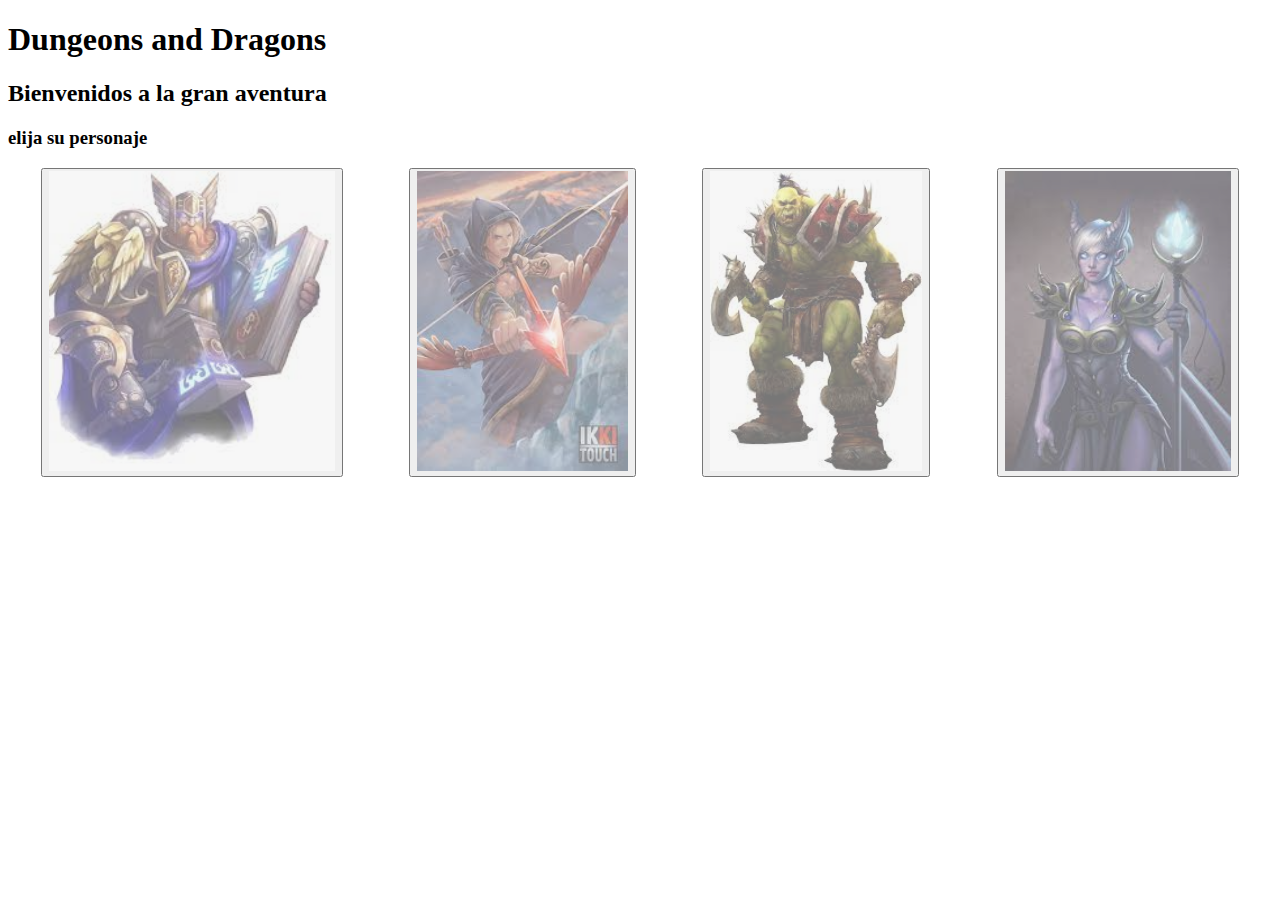
<file: Mauro.Cardona.html>
<!DOCTYPE html>
<html lang="en">
<head>
    <meta charset="UTF-8">
    <meta http-equiv="X-UA-Compatible" content="IE=edge">
    <meta name="viewport" content="width=device-width, initial-scale=1.0">
    <title>Document</title>
    <link rel="stylesheet" href="./main.css">
</head>
<body>
   <h1>Dungeons and Dragons</h1>
   <h2>Bienvenidos a la gran aventura</h2>
   <h3>elija su personaje</h3>
   <div class="personajes">
    <button id="paladin"><img src="./img/paladin.jpg"   class="tamaños" alt="Imagen del paladin"></button>
    <button id="arquera"><img src="./img/arquera.jpg"  class="tamaños" alt="Imagen de la arquera"></button>
    <button id="orco"><img src="./img/orco.jpg" class="tamaños" alt="Imagen del orco"></button>
    <button id="maga"><img src="./img/maga.jpg" class="tamaños" alt="Imagen de la maga"></button>
</div>
<div id="miDiv"></div> 
<script src="main.js"></script>
</body>
</html>
</file>
<file: main.css>
.personajes {
    display: flex;
    justify-content: space-around;
}

.tamaños {
    height: 300px;
    width: 1000;
    opacity: 50%;
    position: relative;
    
}
.tamaños:hover {
    opacity: 100%;
    
 
}
.tamaños:active {
    animation-name: opacity;
    animation-duration: 999999999s;
    animation-iteration-count: infinite;
    animation-play-state: running;
}

@keyframes opacity {
    0% {
        opacity: 100%;
    }
    100% {
        opacity: 100%;
    }
}

.miDiv {
    position: relative;
    left: 48%;
    margin-top: 10px;
    
}
.informacion {
    height: 100px;
}
</file>
